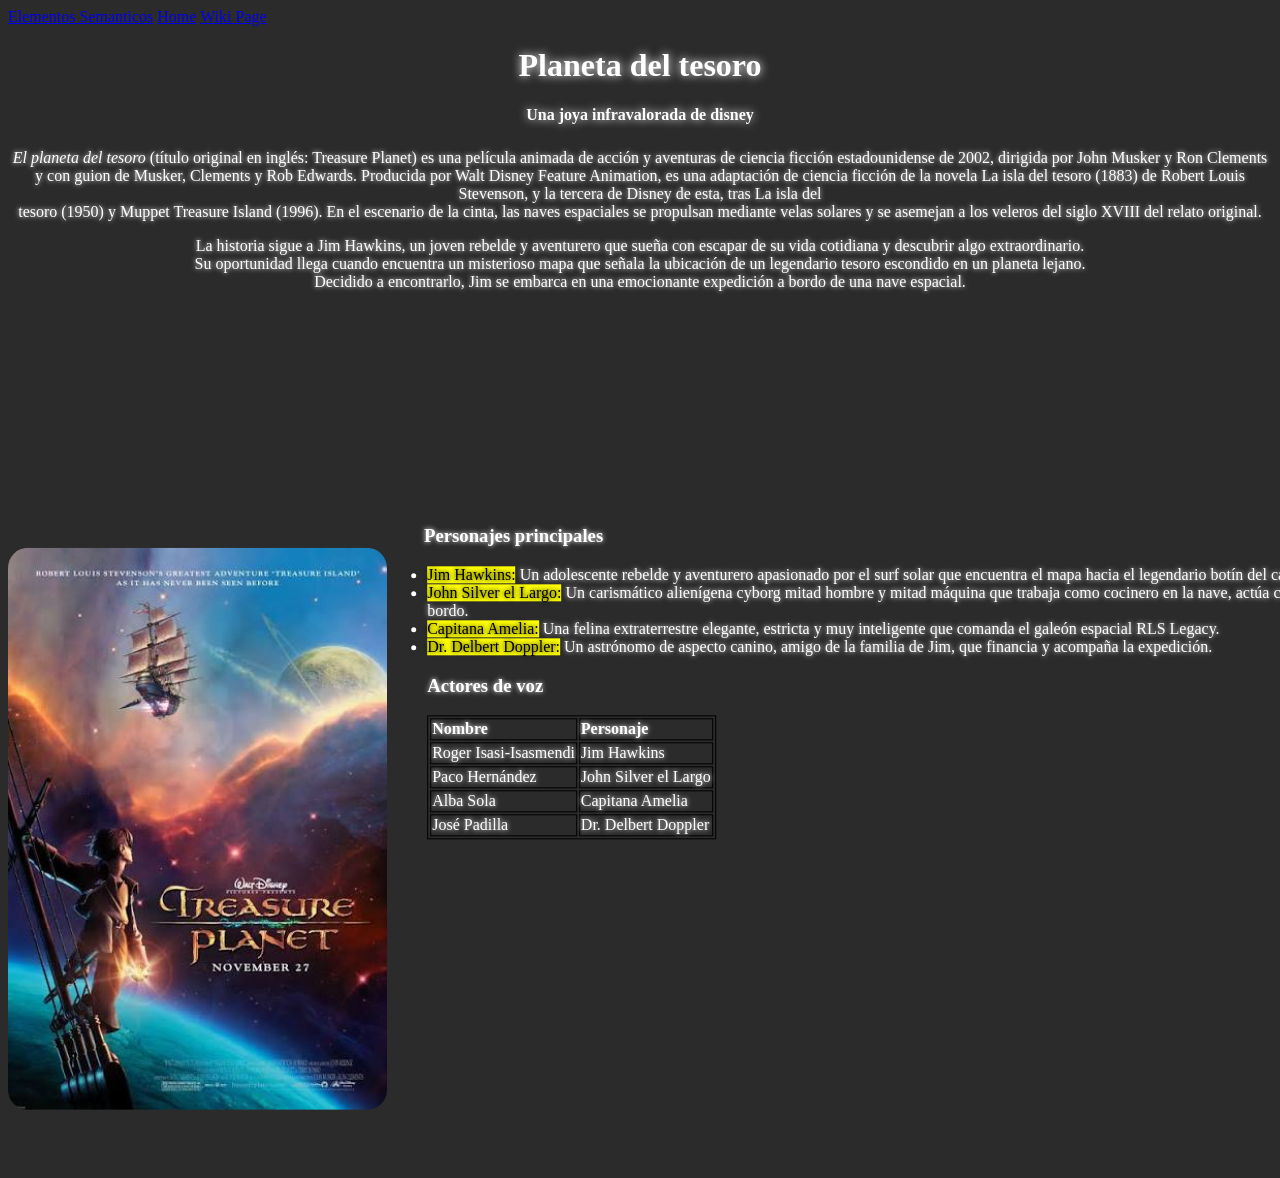
<file: index.html>
<!DOCTYPE html>
<html lang="en">
<head>
  <meta charset="UTF-8">
  <title>Mi pelicula favorita</title>
  <link rel="stylesheet" href="style.css">
  <meta name="author" content="Antonio Vigo Domingo">
  <meta name="description" content="Un vistazo al planeta del tesoro">
  <meta name="date" content="14/10/2026">

</head>
<header>
    <nav> <a href="elementos_semanticos.html">Elementos Semanticos</a> <a href="#pcpio">Home</a> <a href="https://es.wikipedia.org/wiki/El_planeta_del_tesoro">Wiki Page</a></nav>
</header>
<body>
    <div class="cabecera" id="pcpio">
        <h1 class="head_cabecera">Planeta del tesoro</h1>
        <h4 class="head_cabecera">Una joya infravalorada de disney</h4>
    </div>
    <div class="contenido">
        <p> <em>El planeta del tesoro </em>(título original en inglés: Treasure Planet) es una película animada de acción y aventuras de ciencia ficción estadounidense de 2002, dirigida por John Musker y Ron Clements y con guion de Musker, Clements y Rob Edwards. Producida por Walt Disney Feature Animation, es una adaptación de ciencia ficción de la novela La isla del tesoro (1883) de Robert Louis Stevenson, y la tercera de Disney de esta, tras La isla del<br> tesoro (1950) y Muppet Treasure Island (1996). En el escenario de la cinta, las naves espaciales se propulsan mediante velas solares y se asemejan a los veleros del siglo XVIII del relato original. </p>
        <p class="p2"> La historia sigue a Jim Hawkins, un joven rebelde y aventurero que sueña con escapar de su vida cotidiana y descubrir algo extraordinario.<br> Su oportunidad llega cuando encuentra un misterioso mapa que señala la ubicación de un legendario tesoro escondido en un planeta lejano.<br> Decidido a encontrarlo, Jim se embarca en una emocionante expedición a bordo de una nave espacial. </p>
        
    </div>
    <div class="lista_personajes">
        <h3 class="titulo_lista">Personajes principales</h3>
        <ul>
            <li class="comp1"><mark>Jim Hawkins:</mark> Un adolescente rebelde y aventurero apasionado por el surf solar que encuentra el mapa hacia el legendario botín del capitán Flint.</li>
            <li class="comp2"><mark>John Silver el Largo:</mark> Un carismático alienígena cyborg mitad hombre y mitad máquina que trabaja como cocinero en la nave, actúa como una figura paterna para Jim, pero lidera el motín a bordo.</li>
            <li class="comp3"><mark>Capitana Amelia:</mark> Una felina extraterrestre elegante, estricta y muy inteligente que comanda el galeón espacial RLS Legacy.</li>
            <li class="comp4"><mark>Dr. Delbert Doppler:</mark> Un astrónomo de aspecto canino, amigo de la familia de Jim, que financia y acompaña la expedición.</li>
            
            <h3>Actores de voz</h3>
            <table>
                <thead><tr><th>Nombre </th> <th> Personaje</th></tr></thead>
                <tbody>
                    <tr>
                        <td>Roger Isasi-Isasmendi </td>
                        <td> Jim Hawkins</td>
                        
                    </tr>
                    <tr>
                        <td>Paco Hernández </td>
                        <td> John Silver el Largo</td>
                        
                    </tr>
                    <tr>
                        <td>Alba Sola </td>
                        <td> Capitana Amelia</td>
                        
                    </tr>
                    <tr>
                        <td>José Padilla </td>
                        <td> Dr. Delbert Doppler</td>
                        
                    </tr>
                </tbody>
            </table>
            </ul>
            
    </div>
    <div class="medios">
        <img class="img1" src="img_elplaneta.jpg" alt="No carga el cont" width="30%" height="50%">
        <iframe class="video" width="560" height="315" src="https://www.youtube.com/embed/DGd3rhMpZRk?si=nlyOOUbh_d_x0Mp_" title="YouTube video player" frameborder="0" allow="accelerometer; autoplay; clipboard-write; encrypted-media; gyroscope; picture-in-picture; web-share" referrerpolicy="strict-origin-when-cross-origin" allowfullscreen></iframe>
    </div>

</body>
</html>
</file>
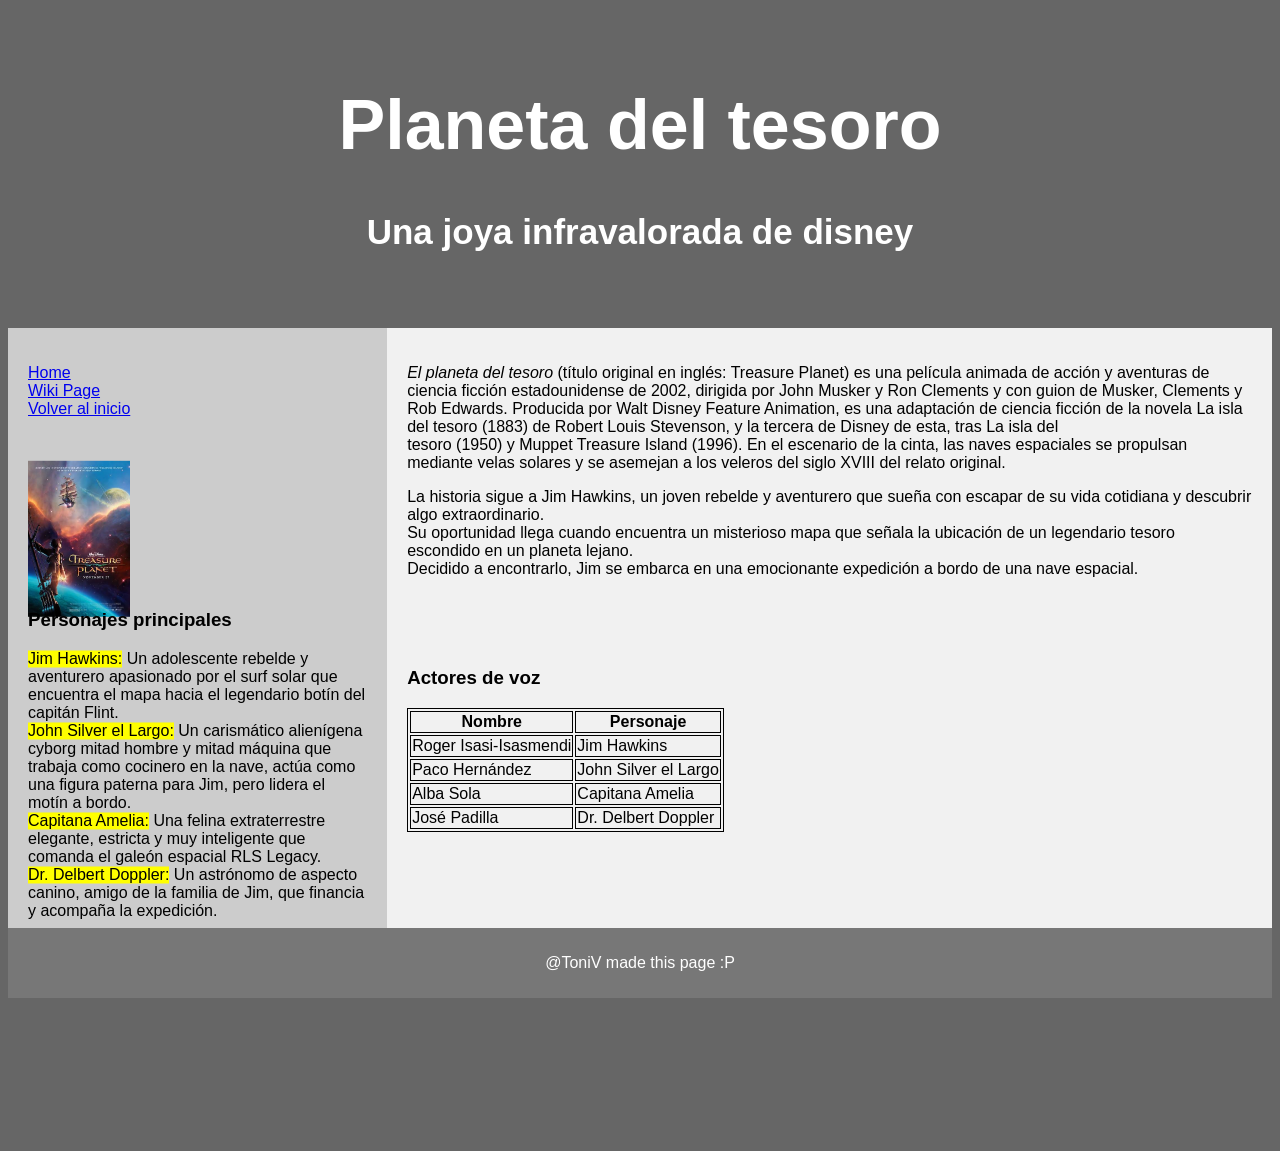
<file: elementos_semanticos.html>
<!DOCTYPE html>
<html lang="en">
<head>
  <meta charset="UTF-8">
  <title>Mi pelicula favorita</title>
  <link rel="stylesheet" href="style_elementos.css">
  <meta name="author" content="Antonio Vigo Domingo">
  <meta name="description" content="Un vistazo al planeta del tesoro">
  <meta name="date" content="14/10/2026">

</head>

<body>

    <Header>
        <div class="cabecera" id="pcpio">
            <h1 class="head_cabecera">Planeta del tesoro</h1>
            <h4 class="head_cabecera">Una joya infravalorada de disney</h4>
        </div>
    </Header>
    <section>
        <nav>
            <ul>
                <li>
                    <a href="#pcpio">Home</a>
                </li> 
                <li>
                    <a href="https://es.wikipedia.org/wiki/El_planeta_del_tesoro">Wiki Page</a>
                </li>
                <li>
                    <a href="index.html">Volver al inicio</a>
                </li>
            </ul>
        </nav>
        <article>
            <div class="contenido">
                <p> <em>El planeta del tesoro </em>(título original en inglés: Treasure Planet) es una película animada de acción y aventuras de ciencia ficción estadounidense de 2002, dirigida por John Musker y Ron Clements y con guion de Musker, Clements y Rob Edwards. Producida por Walt Disney Feature Animation, es una adaptación de ciencia ficción de la novela La isla del tesoro (1883) de Robert Louis Stevenson, y la tercera de Disney de esta, tras La isla del<br> tesoro (1950) y Muppet Treasure Island (1996). En el escenario de la cinta, las naves espaciales se propulsan mediante velas solares y se asemejan a los veleros del siglo XVIII del relato original. </p>
                <p class="p2"> La historia sigue a Jim Hawkins, un joven rebelde y aventurero que sueña con escapar de su vida cotidiana y descubrir algo extraordinario.<br> Su oportunidad llega cuando encuentra un misterioso mapa que señala la ubicación de un legendario tesoro escondido en un planeta lejano.<br> Decidido a encontrarlo, Jim se embarca en una emocionante expedición a bordo de una nave espacial. </p>
                
            </div>
        </article>
    </section>
    <section>
                <nav>
                        <img class="img1" src="img_elplaneta.jpg" alt="No carga el cont" width="30%" height="60%">
                        <div class="list_nav">
                            <h3 class="titulo_lista">Personajes principales</h3>
                            <ul>
                                <li class="comp1"><mark>Jim Hawkins:</mark> Un adolescente rebelde y aventurero apasionado por el surf solar que encuentra el mapa hacia el legendario botín del capitán Flint.</li>
                                <li class="comp2"><mark>John Silver el Largo:</mark> Un carismático alienígena cyborg mitad hombre y mitad máquina que trabaja como cocinero en la nave, actúa como una figura paterna para Jim, pero lidera el motín a bordo.</li>
                                <li class="comp3"><mark>Capitana Amelia:</mark> Una felina extraterrestre elegante, estricta y muy inteligente que comanda el galeón espacial RLS Legacy.</li>
                                <li class="comp4"><mark>Dr. Delbert Doppler:</mark> Un astrónomo de aspecto canino, amigo de la familia de Jim, que financia y acompaña la expedición.</li>
                            </ul>
                        </div>
                </nav>
        <article>
                    <h3>Actores de voz</h3>
                    <table>
                        <thead><tr><th>Nombre </th> <th> Personaje</th></tr></thead>
                        <tbody>
                            <tr>
                                <td>Roger Isasi-Isasmendi </td>
                                <td> Jim Hawkins</td>
                                
                            </tr>
                            <tr>
                                <td>Paco Hernández </td>
                                <td> John Silver el Largo</td>
                                
                            </tr>
                            <tr>
                                <td>Alba Sola </td>
                                <td> Capitana Amelia</td>
                                
                            </tr>
                            <tr>
                                <td>José Padilla </td>
                                <td> Dr. Delbert Doppler</td>
                                
                            </tr>
                        </tbody>
                    </table>
                <div class="medios">
                    <iframe class="video" width="560" height="315" src="https://www.youtube.com/embed/DGd3rhMpZRk?si=nlyOOUbh_d_x0Mp_" title="YouTube video player" frameborder="0" allow="accelerometer; autoplay; clipboard-write; encrypted-media; gyroscope; picture-in-picture; web-share" referrerpolicy="strict-origin-when-cross-origin" allowfullscreen></iframe>
                </div>
        </article>
    </section>
       
    <footer>
        <p>@ToniV made this page :P</p>
    </footer>
   

</body>
</html>
</file>
<file: style.css>
body{
    background-color: rgb(43, 43, 43);
}

.head_cabecera{
    text-shadow: 0px 0px 10px;
    box-shadow: 100%;
    color: white;

}
.cabecera{
    color: white;
    height: 50px;
    width: 100%;
    text-align: center;
}
.contenido{
    transform: translateY(25%);
    text-shadow: 0px 0px 5px;
    box-shadow: 100%;
    color: white;
    text-align: center;
}
.titulo_lista{
    animation-name: leftToRight;
    animation-duration: 1s;
    transform: translate(-40%);
    text-shadow: 0px 0px 5px;
    box-shadow: 100%;
    color: white;
    text-align: center;
}
.lista_personajes{
    transform: translate(30%, 80%);
    text-shadow: 0px 0px 5px;
    box-shadow: 100%;
    color: white;
    text-align: left;
}
    @keyframes bottomToTop {
        from {transform: translate(0%, 100%); opacity: 0%;}
        to {transform: translate(0%, -10%); opacity: 100%;}
    }

    @keyframes leftToRight {
        from {transform: translate(-100%,0%);}
        to {transform: translate(-40%,0%);}
    }
    @keyframes leftToRight2 {
        from {transform: translate(-100%,0%);}
        to {transform: translate(0%,0%);}
    }


.img1{
    border-radius: 20px;
    transform: translate(0%,-10%);
    animation-name: bottomToTop;
    animation-duration: 1s;

}

.p2{
    transform: translateY(0%) translateX(0%);
    text-align: center;

}
.comp1{
    animation-name: leftToRight2;
    animation-duration: 1.5s;
    transform: translate(0%,0%);
    text-align: left;

}
.comp2{
    animation-name: leftToRight2;
    animation-duration: 2.5s;
    transform: translate(0%,0%);
    text-align: left;

}
.comp3{
    animation-name: leftToRight2;
    animation-duration: 3.5s;
    transform: translate(0%,0%);
    text-align: left;

}
.comp4{
    animation-name: leftToRight2;
    animation-duration: 4.5s;
    transform: translate(0%,0%);
    text-align: left;

}
.video{
    transform: translate(50%,-20%);
}

table, th, td{  border:  1px solid black;}
</file>
<file: style_elementos.css>
*{
  box-sizing: border-box;
}

body {
  font-family: Arial, Helvetica, sans-serif;
}

/* Style the header */
header {
  background-color: #666;
  padding: 30px;
  text-align: center;
  font-size: 35px;
  color: white;
}

/* Create two columns/boxes that floats next to each other */
nav {
  float: left;
  width: 30%;
  height: 300px; /* only for demonstration, should be removed */
  background: #ccc;
  padding: 20px;
}

/* Style the list inside the menu */
nav ul {
  list-style-type: none;
  padding: 0;
}

article {
  float: left;
  padding: 20px;
  width: 70%;
  background-color: #f1f1f1;
  height: 300px; /* only for demonstration, should be removed */
}

/* Clear floats after the columns */
section::after {
  content: "";
  display: table;
  clear: both;
}

/* Style the footer */
footer {
  background-color: #777;
  padding: 10px;
  text-align: center;
  color: white;
}

/* Responsive layout - makes the two columns/boxes stack on top of each other instead of next to each other, on small screens */
@media (max-width: 600px) {
  nav, article {
    width: 100%;
    height: auto;
  }
}
.video{
    transform: 
    translateX(60%)
    translateY(-70%);
}
.img1{
    transform: translateY(-120%);
}
.list_nav{
    transform: translateY(-70%);
}
body{
    background-color: #666;
}
table, th, td{  border:  1px solid black;}
</file>
